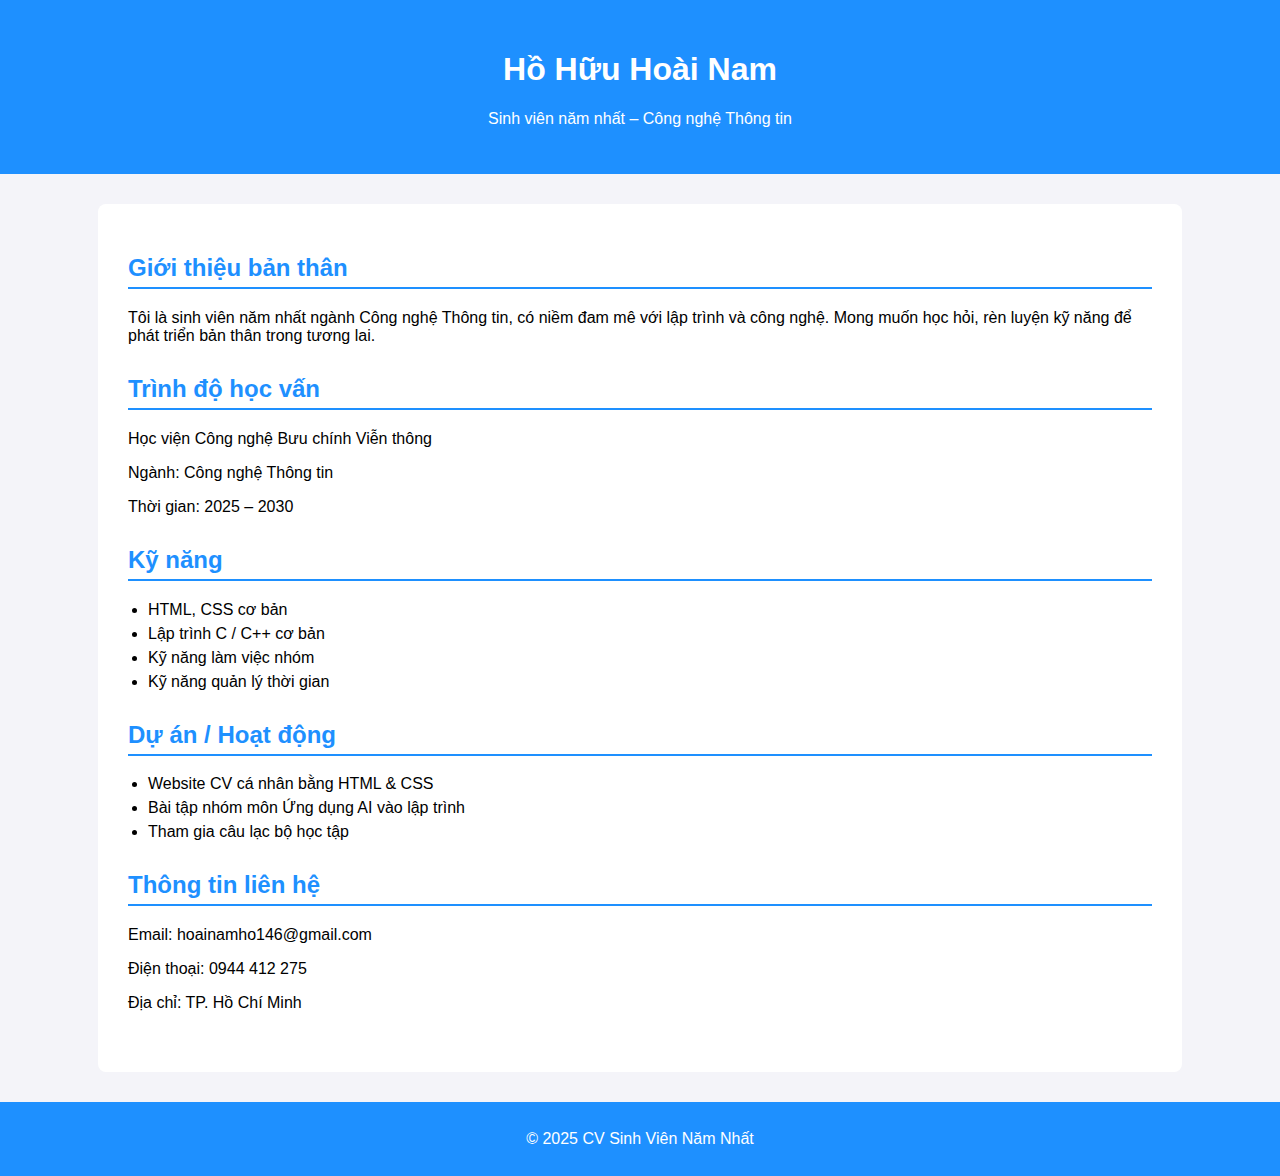
<file: index.html>
<!DOCTYPE html>
<html lang="vi">
<head>
    <meta charset="UTF-8">
    <title>CV Sinh Viên Năm Nhất</title>
    <link rel="stylesheet" href="style.css">
</head>
<body>

<header>
    <h1>Hồ Hữu Hoài Nam</h1>
    <p>Sinh viên năm nhất – Công nghệ Thông tin</p>
</header>

<div class="container">

    <section id="about">
        <h2>Giới thiệu bản thân</h2>
        <p>
            Tôi là sinh viên năm nhất ngành Công nghệ Thông tin, có niềm đam mê với lập trình và công nghệ. Mong muốn học hỏi, rèn luyện kỹ năng để phát triển bản thân trong tương lai.
        </p>
    </section>

    <section id="education">
        <h2>Trình độ học vấn</h2>
        <p>Học viện Công nghệ Bưu chính Viễn thông</p>
        <p>Ngành: Công nghệ Thông tin</p>
        <p>Thời gian: 2025 – 2030</p>
    </section>

    <section id="skills">
        <h2>Kỹ năng</h2>
        <ul>
            <li>HTML, CSS cơ bản</li>
            <li>Lập trình C / C++ cơ bản</li>
            <li>Kỹ năng làm việc nhóm</li>
            <li>Kỹ năng quản lý thời gian</li>
        </ul>
    </section>

    <section id="projects">
        <h2>Dự án / Hoạt động</h2>
        <ul>
            <li>Website CV cá nhân bằng HTML & CSS</li>
            <li>Bài tập nhóm môn Ứng dụng AI vào lập trình</li>
            <li>Tham gia câu lạc bộ học tập</li>
        </ul>
    </section>

    <section id="contact">
        <h2>Thông tin liên hệ</h2>
        <p>Email: hoainamho146@gmail.com</p>
        <p>Điện thoại: 0944 412 275</p>
        <p>Địa chỉ: TP. Hồ Chí Minh</p>
    </section>

</div>

<footer>
    <p>© 2025 CV Sinh Viên Năm Nhất</p>
</footer>

</body>
</html>
</file>
<file: style.css>
body {
    font-family: Arial, sans-serif;
    margin: 0;
    background-color: #f4f4f9;
}

header {
    background-color: #1e90ff;
    color: white;
    text-align: center;
    padding: 30px 0;
}

nav {
    background-color: white;
    text-align: center;
    padding: 12px 0;
}

nav a {
    margin: 0 15px;
    text-decoration: none;
    color: #1e90ff;
    font-weight: bold;
}

nav a:hover {
    text-decoration: underline;
}

.container {
    width: 80%;
    margin: 30px auto;
    background-color: white;
    padding: 30px;
    border-radius: 8px;
}

section {
    margin-bottom: 30px;
}

h2 {
    color: #1e90ff;
    border-bottom: 2px solid #1e90ff;
    padding-bottom: 5px;
}

ul {
    padding-left: 20px;
}

ul li {
    margin-bottom: 6px;
}

footer {
    background-color: #1e90ff;
    color: white;
    text-align: center;
    padding: 12px 0;
}
</file>
